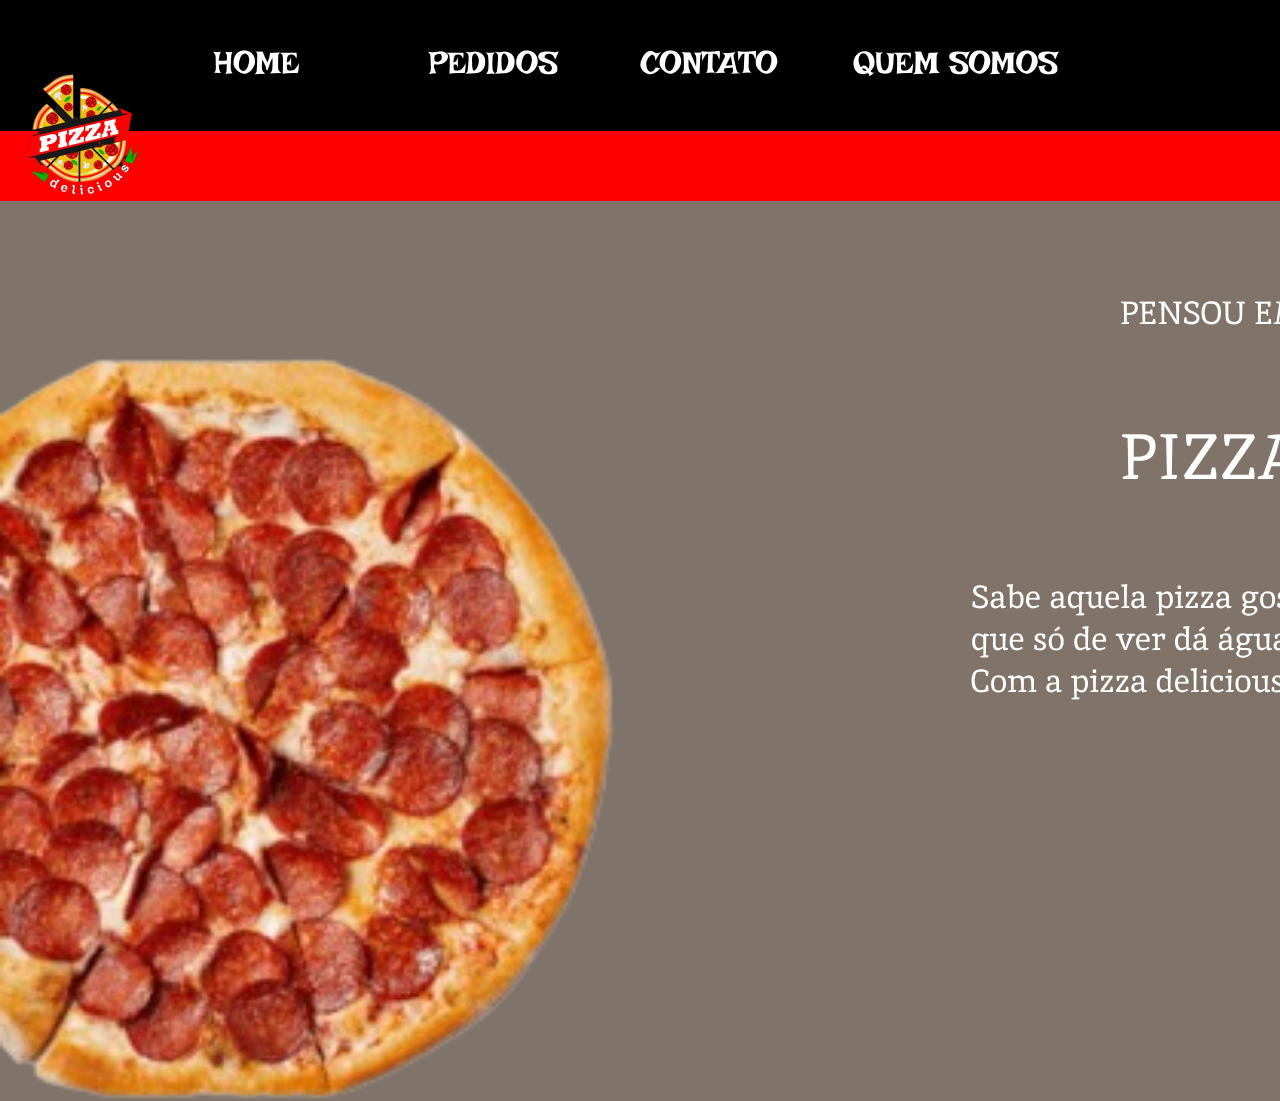
<file: index.html>
<!DOCTYPE html>
<html lang="en">
<head>
    <meta charset="UTF-8">
    <meta name="viewport" content="width=device-width, initial-scale=1.0">
    <title>Document</title>
    <link rel="stylesheet" href="style.css">
</head>
<body>
    <header>
        <div class="divlogo"><img src="image 3.png" alt="" ></div><div></div>



<div>
    <a href="index.html"><img src="HOME.png" alt=""></a>
</div>
<div>
    <a href="cardapio.html"><img src="PEDIDOS.png" alt=""></a>
</div>
<div>
   <a href="contatos.html"> <img src="CONTATO.png" alt=""></a>
</div>
<div>
   <a href="quem.html"><img src="QUEM SOMOS.png" alt=""></a>
</div>
    </header>
      <div class="vermelho"><p>oi</p></div> 
      
      <main>
        <img src="Frame_1-removebg-preview (1).png" alt="" class="pizza">
    <div>
        <img src="PENSOU EM PIZZA, PENSOU EM.png" alt="" class="text">
        <img src="PIZZA DELICIOUS.png" alt="" class="text">
        <img src="Sabe aquela pizza gostosa, fininha, cheia de recheio que só de ver dá água na boca_ Com a pizza delicious você tem!.png" alt="" id="text1">
    </div>
      </main>
        
        
</body>
</html>
</file>
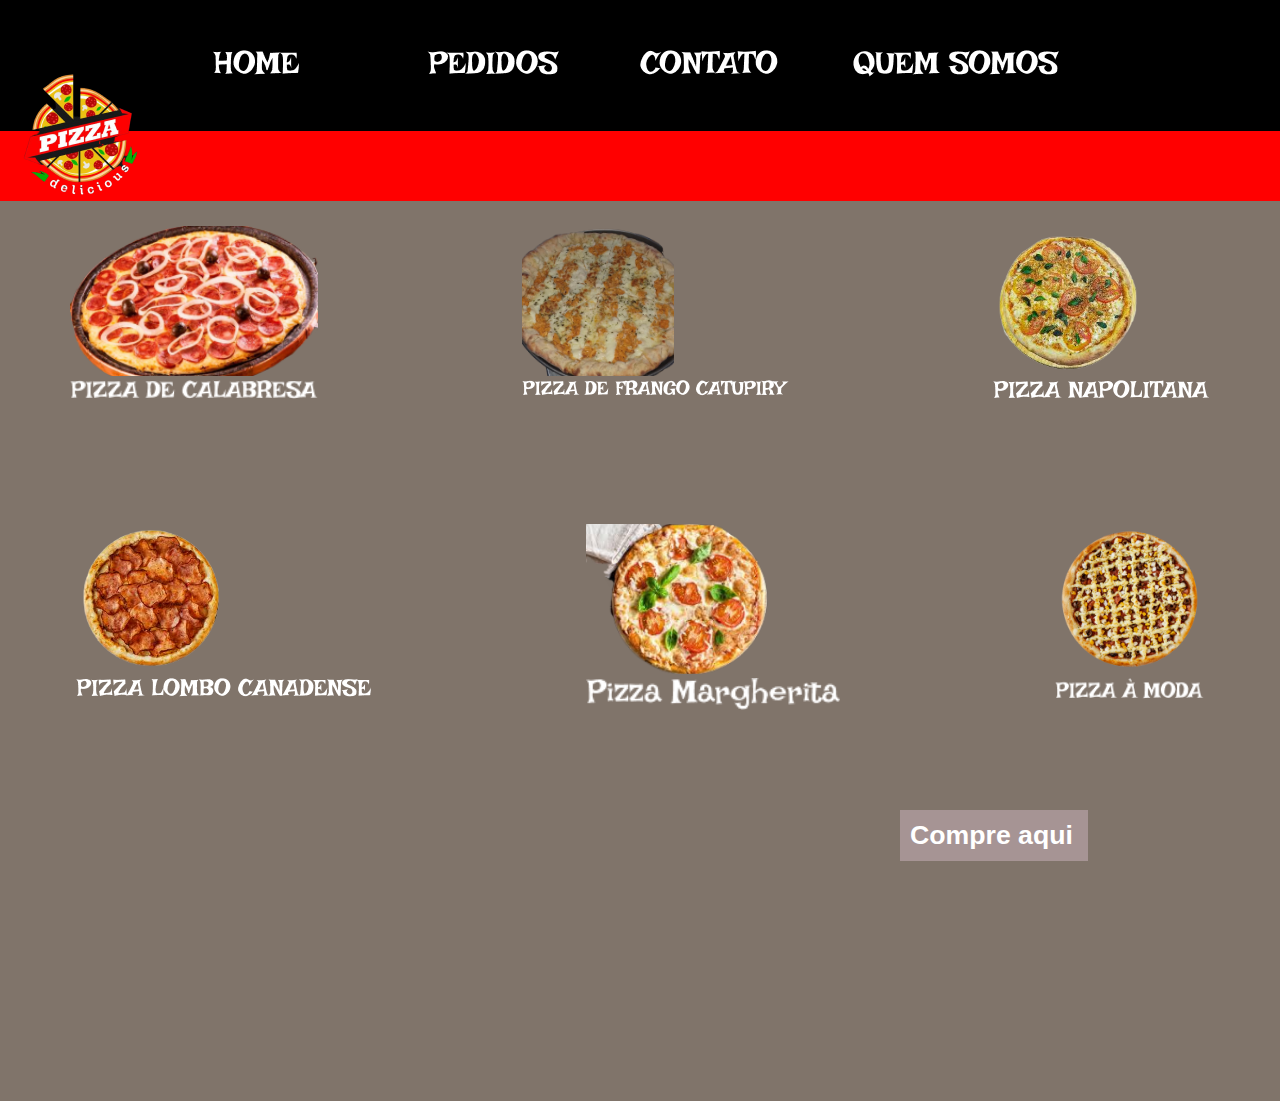
<file: cardapio.html>
<!DOCTYPE html>
<html lang="en">

<head>
    <meta charset="UTF-8">
    <meta name="viewport" content="width=device-width, initial-scale=1.0">
    <title>Document</title>
    <link rel="stylesheet" href="cardapio.css">
</head>

<body>

    <head>
        <meta charset="UTF-8">
        <meta name="viewport" content="width=device-width, initial-scale=1.0">
        <title>Document</title>
        <link rel="stylesheet" href="style.css">
    </head>

    <body>
        <header>
            <div class="divlogo"><img src="image 3.png" alt=""></div>
            <div></div>



            <div>
                <a href="index.html"><img src="HOME.png" alt=""></a>
            </div>
            <div>
                <a href="cardapio.html"><img src="PEDIDOS.png" alt=""></a>
            </div>
            <div>
                <a href="contatos.html"> <img src="CONTATO.png" alt=""></a>
            </div>
            <div>
                <a href="quem.html"><img src="QUEM SOMOS.png" alt=""></a>
            </div>
        </header>
        <div class="vermelho">
            <p>oi</p>
        </div>

    <div class="pai">
        
        <div class="flex">
            <div class="divproduto"><a href="">
                <img src="image 4.png" alt="" class="produto"></a>
                <img src="PIZZA DE CALABRESA.png" alt="">
            </div>

            <div class="divproduto"><a href="">
                <img src="image 5.png   " alt="" class="produto"></a>
                <img src="PIZZA DE FRANGO CATUPIRY.png" alt="">
            </div>

            <div class="divproduto"><a href="">
                <img src="image 11.png" alt="" class="produto"></a>
                <img src="PIZZA NAPOLITANA.png" alt="">
            </div>
        </div>


        <div class="flex">
            <div class="divproduto"><a href="">
                <img src="image 12.png" alt="" class="produto"></a>
                <img src="PIZZA LOMBO CANADENSE.png" alt="">
            </div>

            <div class="divproduto"><a href="">
                <img src="image 8.png" alt="" class="produto"></a>
                <img src="Pizza Margherita.png" alt="">
            </div>

            <div class="divproduto"><a href="">
                <img src="image 7.png" alt="" class="produto"></a>
                <img src="PIZZA À MODA.png" alt="">
            </div>
        </div>
        <div class="bnt">
            <button><h1><a href="">Compre aqui</a></h1></button>
        </div>
    </body>
    </div>    
        

</html>
</file>
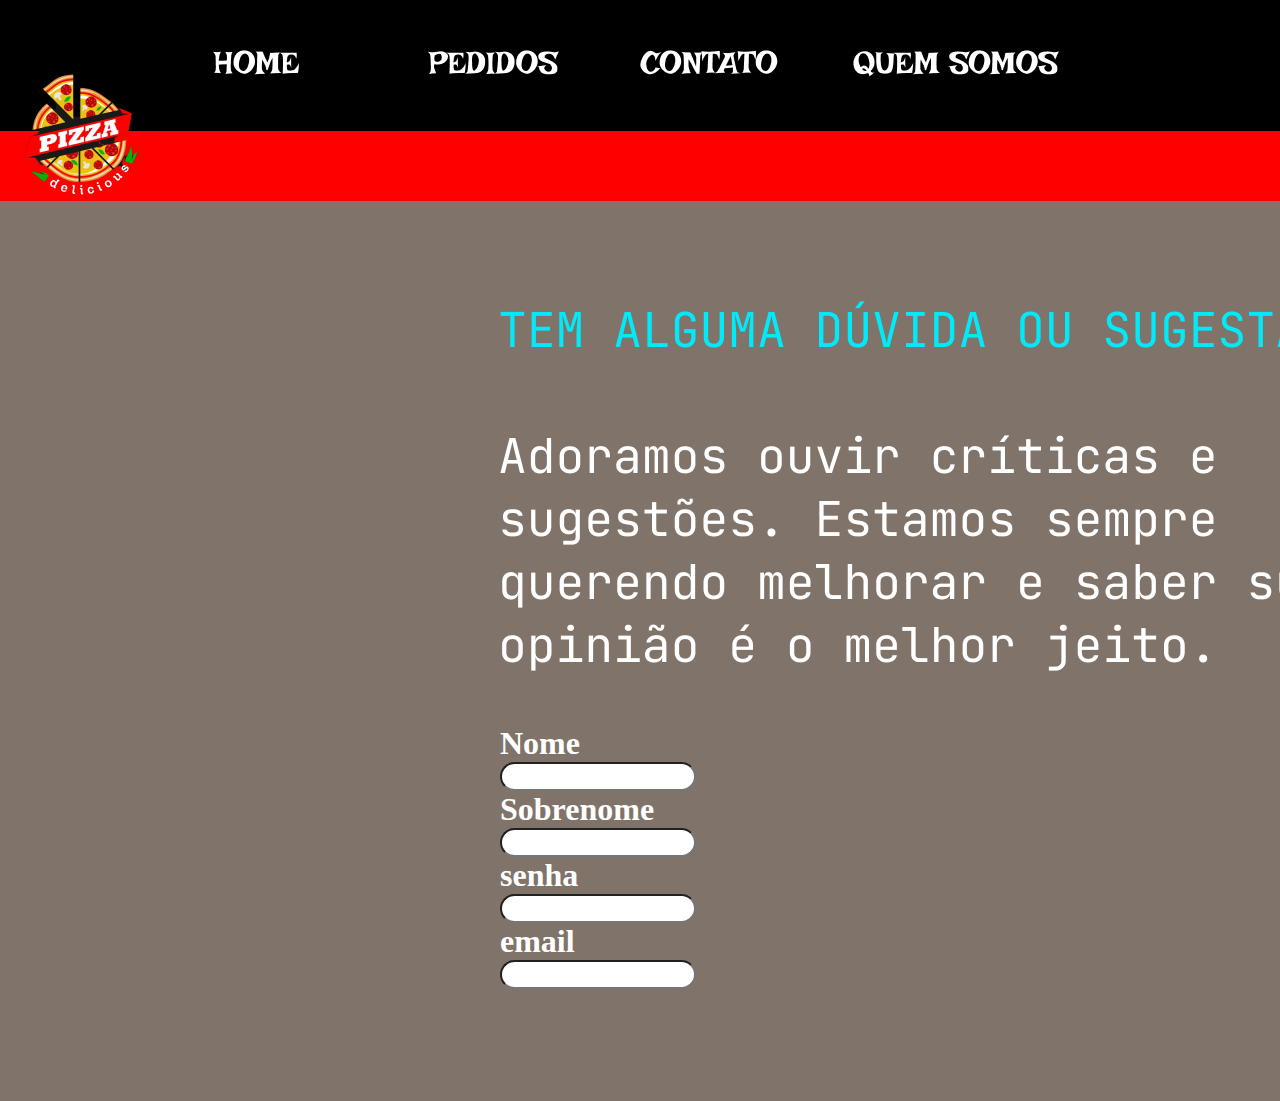
<file: contatos.html>
<!DOCTYPE html>
<html lang="en">
<head>
    <meta charset="UTF-8">
    <meta name="viewport" content="width=device-width, initial-scale=1.0">
    <title>Document</title>
    <link rel="stylesheet" href="contatos.css">
</head>
<body>
    <head>
        <meta charset="UTF-8">
        <meta name="viewport" content="width=device-width, initial-scale=1.0">
        <title>Document</title>
        <link rel="stylesheet" href="style.css">
    </head>
    <body>
        <header>
            <div class="divlogo"><img src="image 3.png" alt="" ></div><div></div>
    
    
    
    <div>
        <a href="index.html"><img src="HOME.png" alt=""></a>
    </div>
    <div>
        <a href="cardapio.html"><img src="PEDIDOS.png" alt=""></a>
    </div>
    <div>
       <a href="contatos.html"> <img src="CONTATO.png" alt=""></a>
    </div>
    <div>
       <a href="quem.html"><img src="QUEM SOMOS.png" alt=""></a>
    </div>
        </header>
        <div class="vermelho"><p>oi</p></div>

        <main>
            <div>
                <img src="TEM ALGUMA DÚVIDA OU SUGESTÃO_ Adoramos ouvir críticas e sugestões. Estamos sempre querendo melhorar e saber sua opinião é o melhor jeito..png" alt="" class="text">
                
                
                <div class="divinput"> 
                <label for=""><h1>Nome</h1></label>
                <input type="text">
                <label for=""><h1>Sobrenome</h1></label>
                <input type="text">
                <label for=""><h1>senha</h1></label>
                <input type="text">
                <label for=""><h1>email</h1></label>
                <input type="text">
                </div>
            </div>

            <div>
                
            </div>

        </main>
       
</body>
</html>
</file>
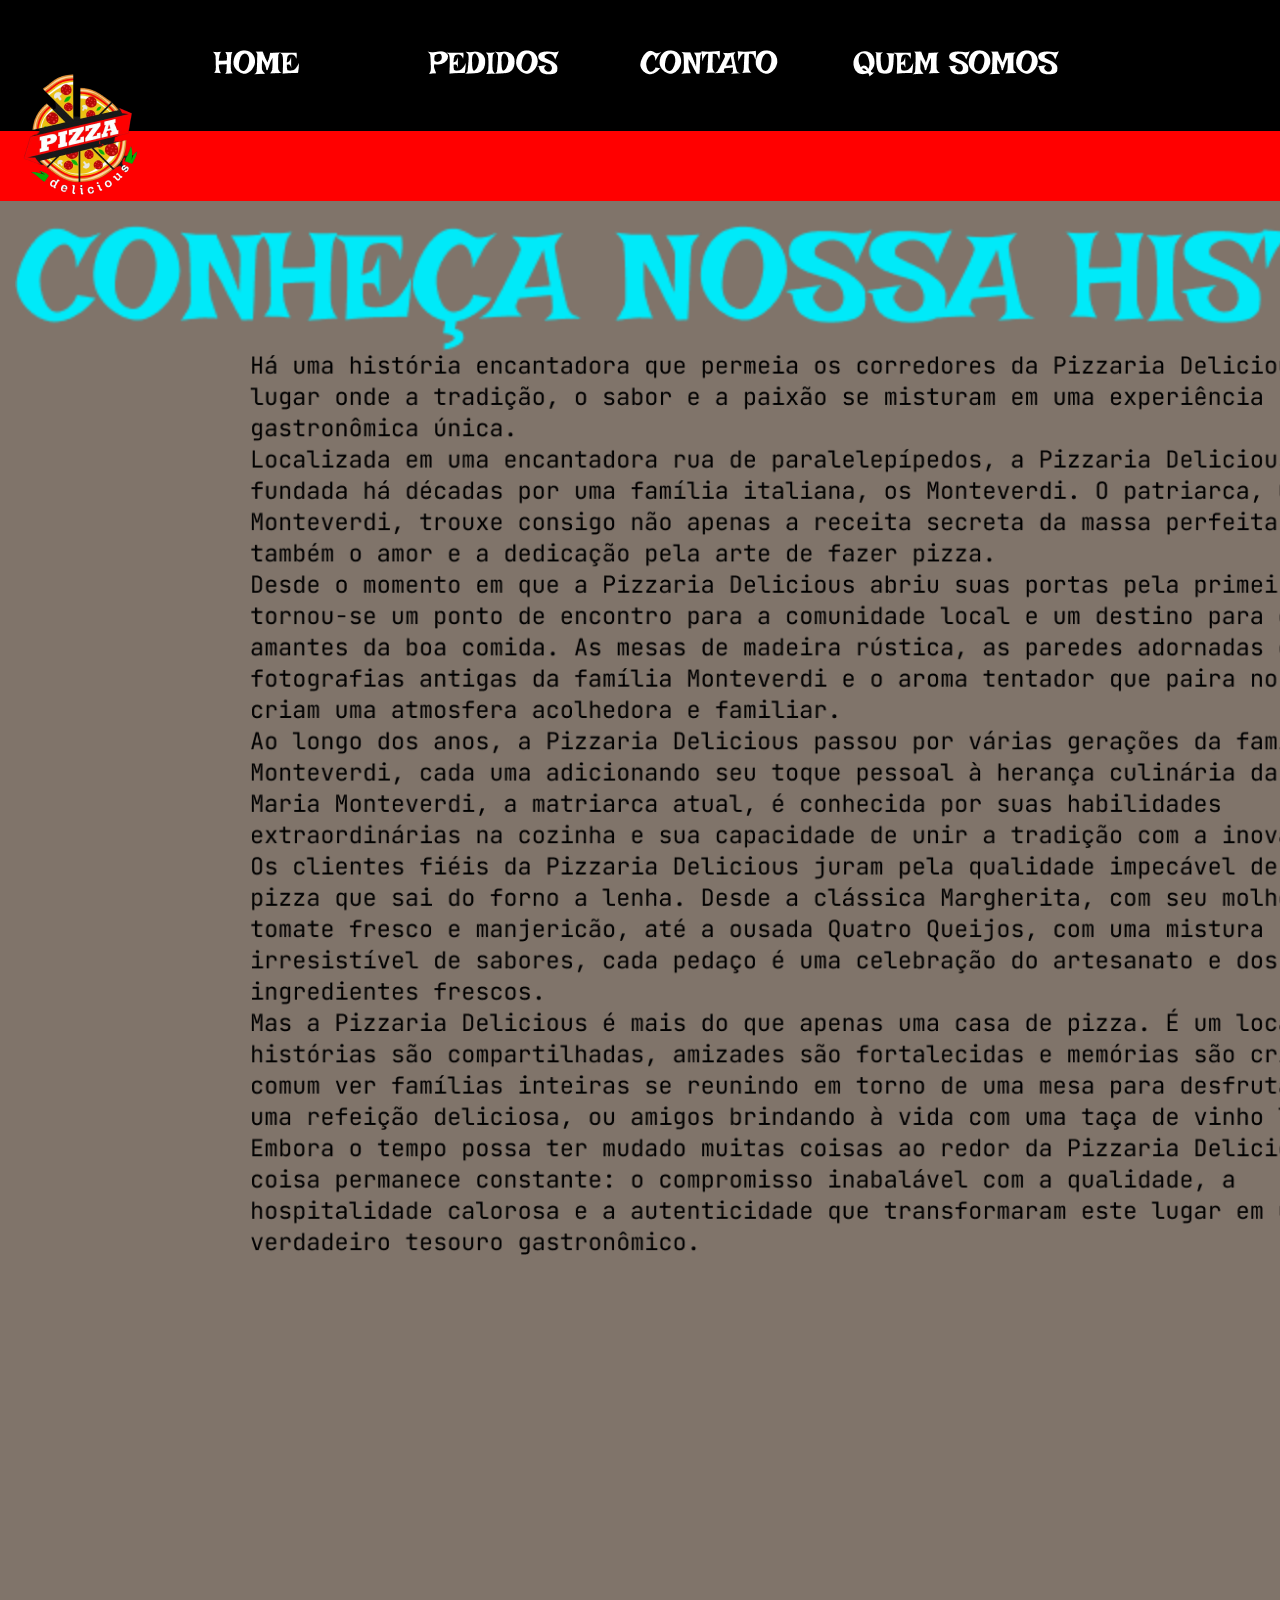
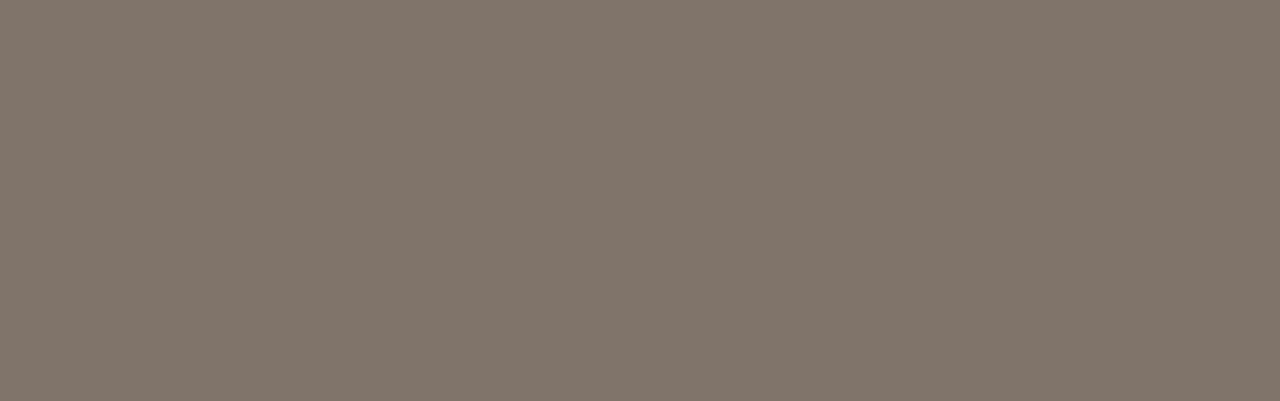
<file: quem.html>
<!DOCTYPE html>
<html lang="en">
<head>
    <meta charset="UTF-8">
    <meta name="viewport" content="width=device-width, initial-scale=1.0">
    <title>Document</title>
    <link rel="stylesheet" href="quem.css">
</head>
<body>
    <header>
        <div class="divlogo"><img src="image 3.png" alt="" ></div><div></div>



<div>
    <a href="index.html"><img src="HOME.png" alt=""></a>
</div>
<div>
    <a href="cardapio.html"><img src="PEDIDOS.png" alt=""></a>
</div>
<div>
   <a href="contatos.html"> <img src="CONTATO.png" alt=""></a>
</div>
<div>
   <a href=""><img src="QUEM SOMOS.png" alt=""></a>
</div>
    </header>
    <div class="vermelho"><p>oi</p></div>


    <main>
        <img src="CONHEÇA NOSSA HISTÓRIA.png" alt="" class="img">
        <img src="3e55ab20-718d-4ffa-a31d-34f8d9b78861.png" alt="" class="txt">
    </main>
</body>
</html>
</file>
<file: style.css>
*{
    padding: 0%;
    margin: 0%;
    
}
header{ 
    padding-bottom: 50px;
    padding-top: 50px;
    display: grid;
    grid-template-columns: 1fr 1fr 1fr 1fr 1fr 1fr;
    background-color: black;
}
.divlogo{
    position: absolute;
    padding-bottom: 500px;
}
.vermelho{
    color: red;
    background-color: red;
    width: 100%;
    height: 70px;
}
main{
    height: 100vh;
    background-color: #80746A;
    display: flex;
}
.pizza{ 
    padding-top: 150px;
    height: 750px;
}
.text{
    padding-top: 100px;
    padding-left: 500px;
}
#text1{
    padding-top: 100px;
    padding-left: 350px;
}
</file>
<file: cardapio.css>
*{
    padding: 0%;
    margin: 0%;
    
}
header{ 
    padding-bottom: 50px;
    padding-top: 50px;
    display: grid;
    grid-template-columns: 1fr 1fr 1fr 1fr 1fr 1fr;
    background-color: black;
}
.divlogo{
    position: absolute;
    padding-bottom: 500px;
}
.vermelho{
    color: red;
    background-color: red;
    width: 100%;
    height: 70px;
}
main{
    height: 100vh;
    background-color: #80746A;
    display: block;
    justify-content: center;
    gap: 4rem;
    flex-wrap: nowrap;
}
.produto{
    height: 150px;
}
.divproduto{
display: flex;
flex-direction: column;
padding-top: 25px;
}
.flex{
    padding-bottom: 100px;
    background-color: #80746A;
    display: flex;
    justify-content: space-around;
    gap: 4rem;
    flex-wrap: nowrap;
}
.pai{
    background-color: #80746A;  
    height: 100vh;
}
.bnt{
    padding-left: 900px;
}
button{
    padding:10px 15px 10px 10px;
    border: none;
    background-color: #A69494;
}
a{
    text-decoration: none;
    color: white;
}
</file>
<file: contatos.css>
*{
    padding: 0%;
    margin: 0%;
    
}
header{ 
    padding-bottom: 50px;
    padding-top: 50px;
    display: grid;
    grid-template-columns: 1fr 1fr 1fr 1fr 1fr 1fr;
    background-color: black;
}
.divlogo{
    position: absolute;
    padding-bottom: 500px;
}
.vermelho{
    color: red;
    background-color: red;
    width: 100%;
    height: 70px;
}
main{
    height: 100vh;
    background-color: #80746A;
    display: block;
}
.pizza{ 
    padding-top: 150px;
    height: 750px;
}
.text{
    padding-top: 100px;
    padding-left: 500px;
}
#text1{
    padding-top: 100px;
    padding-left: 350px;
}
.divinput{
    padding-top: 50px;
padding-left: 500px;
}
label{
color: white;
}
input{
    padding-bottom: 5px;
    padding-right: 5px;
    padding-left: 10px;
    padding-top: 5px;
    border-radius: 20px;
}
</file>
<file: quem.css>
*{
    padding: 0%;
    margin: 0%;
    
}
header{ 
    padding-bottom: 50px;
    padding-top: 50px;
    display: grid;
    grid-template-columns: 1fr 1fr 1fr 1fr 1fr 1fr;
    background-color: black;
}
.divlogo{
    position: absolute;
    padding-bottom: 500px;
}
.vermelho{
    color: red;
    background-color: red;
    width: 100%;
    height: 70px;
}
main{
    height: 200vh;
    background-color: #80746A;
    display: block;
}
.pizza{ 
    padding-top: 150px;
    height: 750px;
}
.text{
    padding-top: 100px;
    padding-left: 500px;
}
#text1{
    padding-top: 100px;
    padding-left: 350px;
}
.img{
    height: 150px;
    padding-left: 15px;
}
.txt{
height: 900px;
padding-left: 250px;
}
</file>
